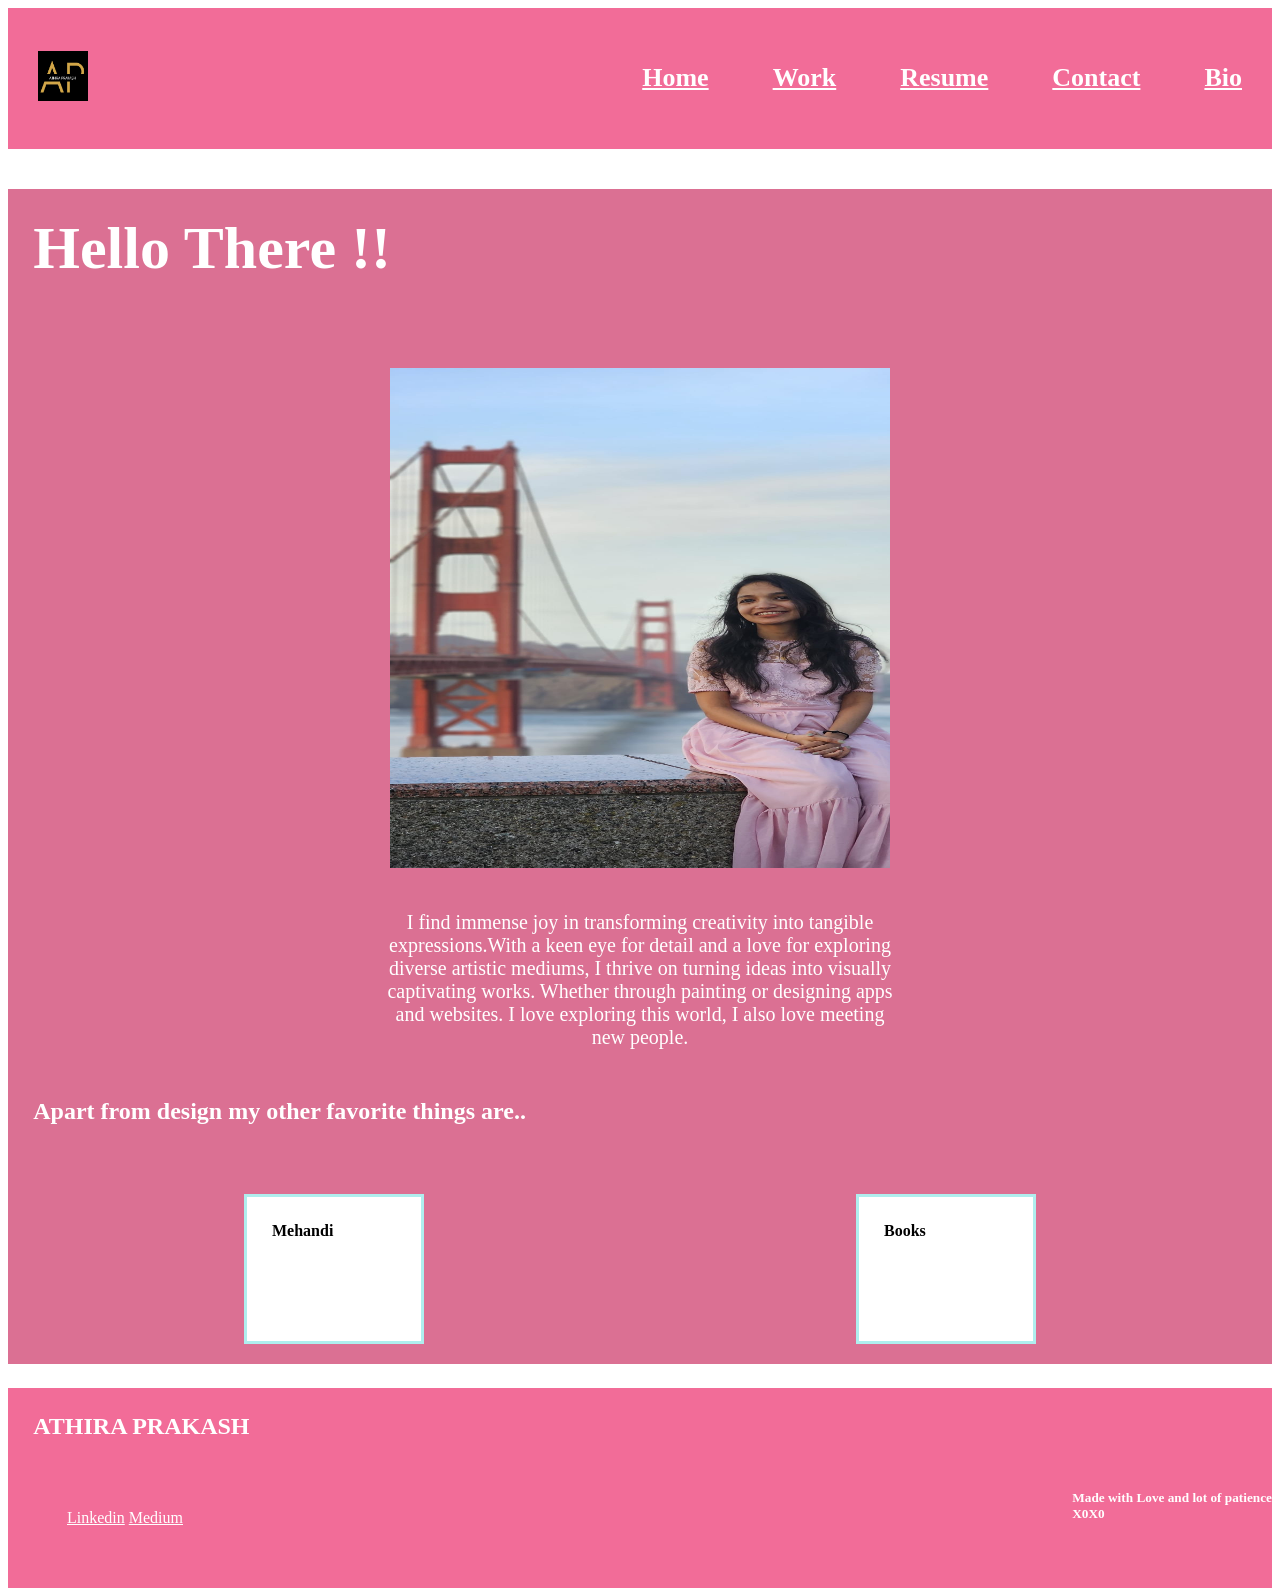
<file: Index.html>
<!DOCTYPE html>
<html lang="en">
<head>
    <meta charset="UTF-8">
    <meta name="viewport" content="width=device-width, initial-scale=1.0">
    <title>Document</title>
    <link rel="stylesheet" href="./CSS/style.css">
</head>
<body>


    <header class="navigation">
        <div class="logo">
            <img src="./images/Logo.png" width="50" height="50">

        </div>
        <div class="name-title ">
            <h1>Athira Prakash</h1>
            <p>UX Designer</p>
        </div>

        <nav class="inline-block">
            <ul>
                <li class="inline-block"><a href="#about">Home</a></li>
                <li class="inline-block"><a href="#skills">Work</a></li>
                <li class="inline-block"><a href="#work">Resume</a></li>
                <li class="inline-block"><a href="#contact">Contact</a></li>
                <li class="inline-block"><a href="#bio">Bio</a></li>
            </ul>
        </nav>
    </header>


    <div class="body">
        <h1> Hello There !!</h1>
        <section class="heroimg">
            <img src="./images/athira.jpg" width="500px" height="500px">
        </section>
        <div class="aboutme">
            <p>I find immense joy in transforming creativity into tangible expressions.With a keen eye for
                detail and a love for exploring diverse artistic mediums, I thrive on turning ideas into visually
                captivating works. Whether through painting or designing apps and websites.
                I love exploring this world, I also love meeting new people.</p>
        </div>




        <h3>Apart from design my other favorite things are..</h3>

        <section class="twoblocks">
            <div class="block">
                <h2> Mehandi</h2>
            </div>


            <div class="block">
                <h2>Books</h2>

            </div>
        </section>
    </div>


    <footer>

        <div>
            <h3>ATHIRA PRAKASH</h3>
            <section class="footeritems">
                <ul>
                    <li><a href="#linked">Linkedin</a></li>
                    <li><a href="#medium">Medium</a></li>
                </ul>


                <div class="keyword">
                    <h5>Made with Love and lot of patience </h5>
                    <h5>X0X0</h5>
                </div>
            </section>
        </div>




    </footer>




</body>
</html>
</file>
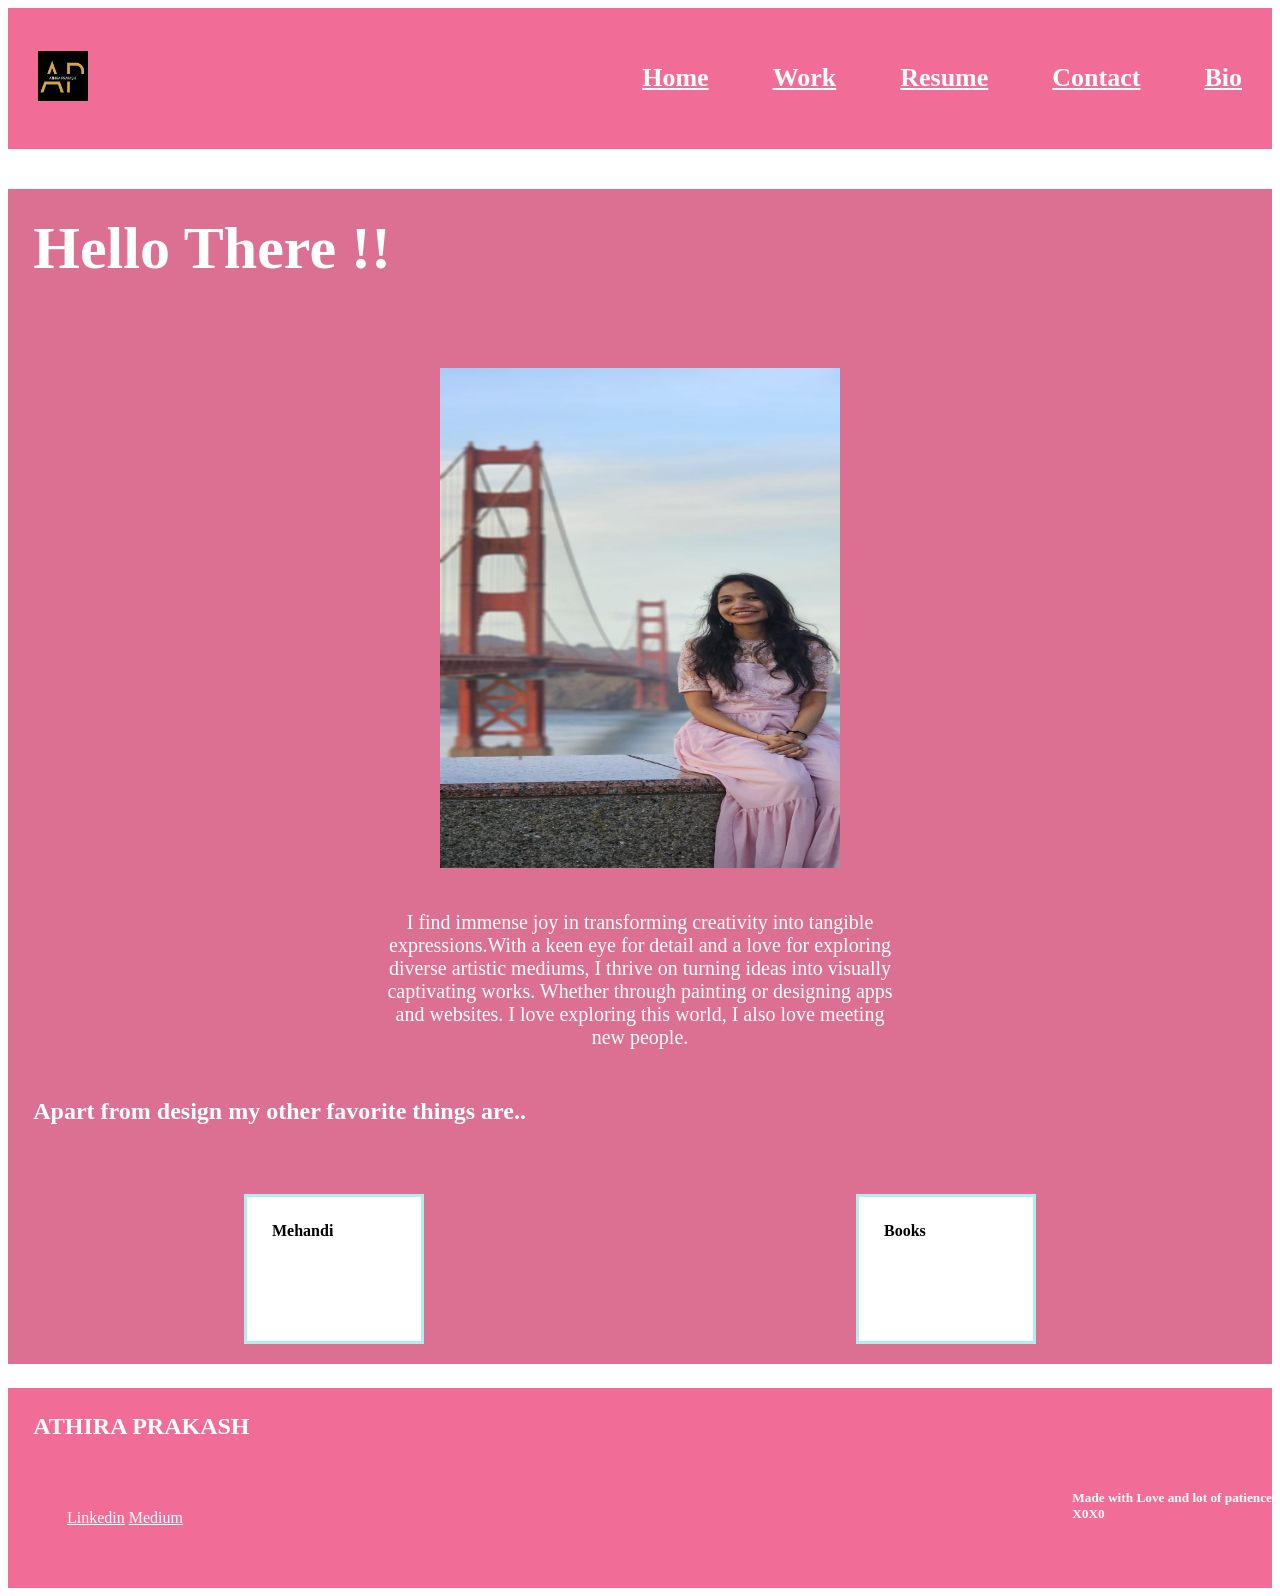
<file: index.html>
<!DOCTYPE html>
<html lang="en">
<head>
    <meta charset="UTF-8">
    <meta name="viewport" content="width=device-width, initial-scale=1.0">
    <title>Document</title>
    <link rel="stylesheet" href="./CSS/style.css">
</head>
<body>


    <header class="navigation">
        <div class="logo">
            <img src="./images/Logo.png" width="50" height="50">

        </div>
        <div class="name-title ">
            <h1>Athira Prakash</h1>
            <p>UX Designer</p>
        </div>

        <nav class="inline-block">
            <ul>
                <li class="inline-block"><a href="#about">Home</a></li>
                <li class="inline-block"><a href="#skills">Work</a></li>
                <li class="inline-block"><a href="#work">Resume</a></li>
                <li class="inline-block"><a href="#contact">Contact</a></li>
                <li class="inline-block"><a href="#bio">Bio</a></li>
            </ul>
        </nav>
    </header>


    <div class="body">
        <h1> Hello There !!</h1>
        <section class="heroimg">
            <img src="./images/athira.jpg" width="400px" height="500px">
        </section>
        <div class="aboutme">
            <p>I find immense joy in transforming creativity into tangible expressions.With a keen eye for
                detail and a love for exploring diverse artistic mediums, I thrive on turning ideas into visually
                captivating works. Whether through painting or designing apps and websites.
                I love exploring this world, I also love meeting new people.</p>
        </div>




        <h3>Apart from design my other favorite things are..</h3>

        <section class="twoblocks">
            <div class="block">
                <h2> Mehandi</h2>
            </div>


            <div class="block">
                <h2>Books</h2>

            </div>
        </section>
    </div>


    <footer>

        <div>
            <h3>ATHIRA PRAKASH</h3>
            <section class="footeritems">
                <ul>
                    <li><a href="#linked">Linkedin</a></li>
                    <li><a href="#medium">Medium</a></li>
                </ul>


                <div class="keyword">
                    <h5>Made with Love and lot of patience </h5>
                    <h5>X0X0</h5>
                </div>
            </section>
        </div>




    </footer>




</body>
</html>
</file>
<file: CSS/style.css>
/* 

Optional: Set text color */
/* Header*/

.navigation {
    background-color: rgb(242, 108, 152);
    display: flex;
    justify-content: space-between;
    align-items: center;
    padding: 30Px;
}

.logo {
    align-items: flex-start;
}

nav li {
    display: inline-block;
    margin-left: 60px;
    /* this makes the nav items look one after the other 
    to be adjusted  as I want it to look like blocks  */
}

nav a {
    color: white;
    font-weight: bold;
    font-size: 26px;

}

.inline-block {
    /* background-color: black; Need to make it looks blocks   */
    height: auto;
}

.name-title {
    margin-left: -60%;
    text-align: left;
}

.name-title h1 {
    margin: 0;
    font-size: 25px;
    color: white;

}

.name-title p {
    margin: 0;
    font-size: 16px;
    color: white;
}

/* body*/

.body {
    background-color: palevioletred;
}

.heroimg {
    text-align: center;
    padding: 19px;
}

h1 {
    color: white;
    padding: 2%;
    font-size: 60px;

}

/* about me section*/

.aboutme {
    margin-left: 30%;
    text-align: center;
    margin-right: 30%;
    font-size: 20px;
    color: white;
}

/* other fav things */

h3 {
    color: white;
    padding: 2%;
    font-size: 24px;
}

.twoblocks {
    display: flex;
    justify-content: space-around;
    padding: 20px;

}

.block {
    background-color: white;
    box-sizing: border-box;
    width: 180px;
    height: 150px;
    border: 3px solid paleturquoise;
    display: inline-block;

}

.block h2 {
    margin: 25px;
    font-size: 16px;

}


/* Footer */



footer {
    background-color: rgb(242, 108, 152);
    height: 200px;
}

footer ul {
    display: inline-block;
    margin: 19px;

}

footer a {

    color: white;
}


li {
    display: inline-block;

}

.keyword {
    color: white;
    float: right;
    text-align: left;

}

h5 {
    margin: 0px;
}

/*


Optional: Set text color */
</file>
